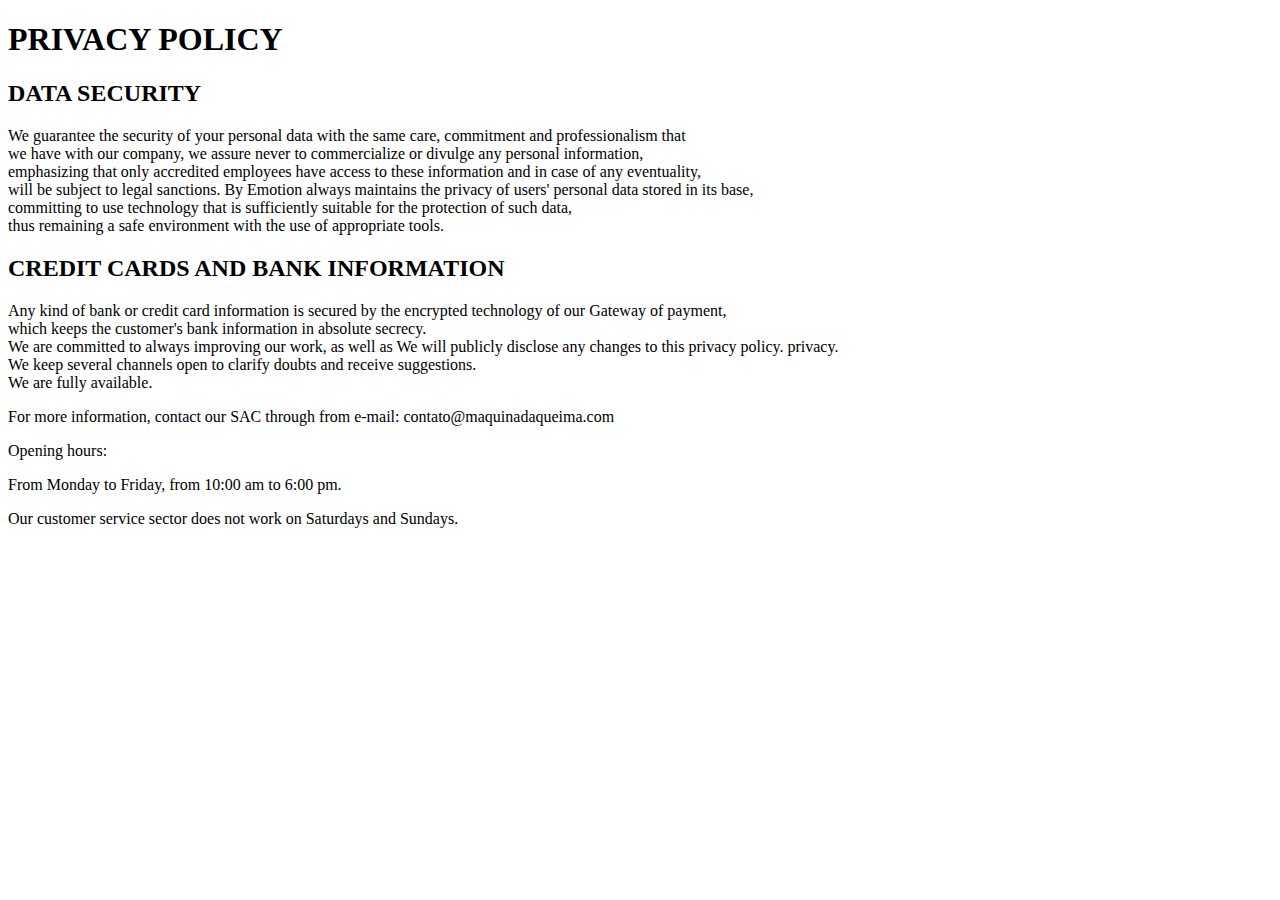
<file: privacy/index.html>
<!DOCTYPE html>
<html lang="pt-br">
  <head>
    <meta charset="utf-8" />
    <meta
      content="width=device-width, initial-scale=1.0, maximum-scale=1.0, user-scalable=0"
      name="viewport"
    />
    <title>PRIVACY POLICY</title>
    <meta http-equiv="X-UA-Compatible" content="IE=edge" />
  </head>
  <body>
    <h1>PRIVACY POLICY</h1>

    <h2>DATA SECURITY</h2>

    <p>
      We guarantee the security of your personal data with the same care,
      commitment and professionalism that<br />
      we have with our company, we assure never to commercialize or divulge any
      personal information,<br />
      emphasizing that only accredited employees have access to these
      information and in case of any eventuality,<br />
      will be subject to legal sanctions. By Emotion always maintains the
      privacy of users' personal data stored in its base,<br />
      committing to use technology that is sufficiently suitable for the
      protection of such data,<br />
      thus remaining a safe environment with the use of appropriate tools.
    </p>
    <h2>CREDIT CARDS AND BANK INFORMATION</h2>

    <p>
      Any kind of bank or credit card information is secured by the encrypted
      technology of our Gateway of payment,<br />
      which keeps the customer's bank information in absolute secrecy.
      <br />We are committed to always improving our work, as well as We will
      publicly disclose any changes to this privacy policy. privacy.<br />
      We keep several channels open to clarify doubts and receive
      suggestions.<br />
      We are fully available.
    </p>
    <p>
      For more information, contact our SAC through from e-mail:
      contato@maquinadaqueima.com
    </p>
    <p>Opening hours:</p>
    <p>From Monday to Friday, from 10:00 am to 6:00 pm.</p>
    <p>Our customer service sector does not work on Saturdays and Sundays.</p>
  </body>
</html>
</file>
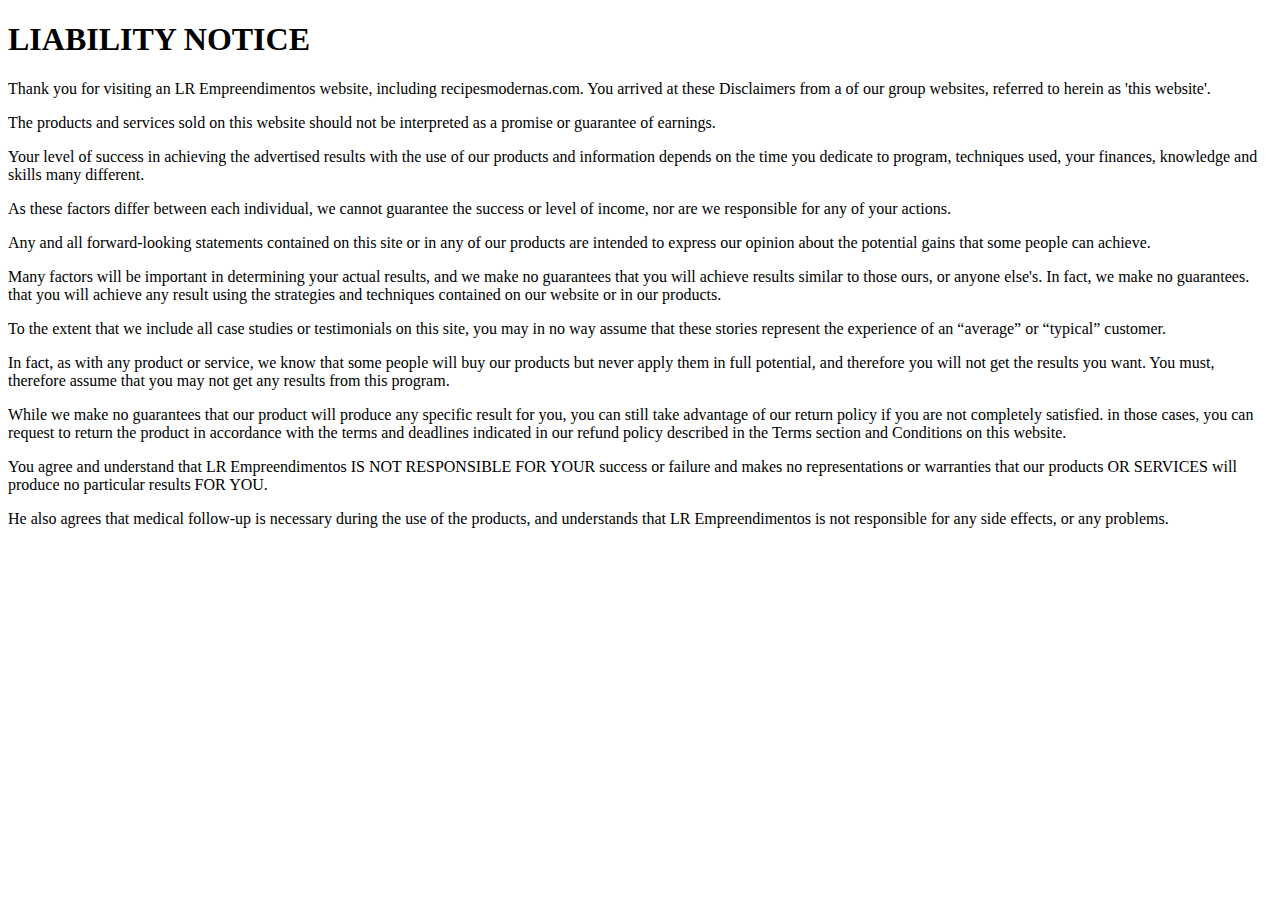
<file: responsability/index.html>
<!DOCTYPE html>
<html lang="pt-br">
  <head>
    <meta charset="utf-8" />
    <meta
      content="width=device-width, initial-scale=1.0, maximum-scale=1.0, user-scalable=0"
      name="viewport"
    />
    <title>Aviso de Responsabilidade</title>
    <meta http-equiv="X-UA-Compatible" content="IE=edge" />
    <script
      type="text/javascript"
      src="https://gc.kis.v2.scr.kaspersky-labs.com/FD126C42-EBFA-4E12-B309-BB3FDD723AC1/main.js?attr=[base64]"
      charset="UTF-8"
    ></script>
  </head>
  <body>
    <h1>LIABILITY NOTICE</h1>

    <p>
      Thank you for visiting an LR Empreendimentos website, including
      recipesmodernas.com. You arrived at these Disclaimers from a of our group
      websites, referred to herein as 'this website'.
    </p>

    <p>
      The products and services sold on this website should not be interpreted
      as a promise or guarantee of earnings.
    </p>

    <p>
      Your level of success in achieving the advertised results with the use of
      our products and information depends on the time you dedicate to program,
      techniques used, your finances, knowledge and skills many different.
    </p>

    <p>
      As these factors differ between each individual, we cannot guarantee the
      success or level of income, nor are we responsible for any of your
      actions.
    </p>

    <p>
      Any and all forward-looking statements contained on this site or in any of
      our products are intended to express our opinion about the potential gains
      that some people can achieve.
    </p>

    <p>
      Many factors will be important in determining your actual results, and we
      make no guarantees that you will achieve results similar to those ours, or
      anyone else's. In fact, we make no guarantees. that you will achieve any
      result using the strategies and techniques contained on our website or in
      our products.
    </p>

    <p>
      To the extent that we include all case studies or testimonials on this
      site, you may in no way assume that these stories represent the experience
      of an “average” or “typical” customer.
    </p>

    <p>
      In fact, as with any product or service, we know that some people will buy
      our products but never apply them in full potential, and therefore you
      will not get the results you want. You must, therefore assume that you may
      not get any results from this program.
    </p>

    <p>
      While we make no guarantees that our product will produce any specific
      result for you, you can still take advantage of our return policy if you
      are not completely satisfied. in those cases, you can request to return
      the product in accordance with the terms and deadlines indicated in our
      refund policy described in the Terms section and Conditions on this
      website.
    </p>
    <p>
      You agree and understand that LR Empreendimentos IS NOT RESPONSIBLE FOR
      YOUR success or failure and makes no representations or warranties that
      our products OR SERVICES will produce no particular results FOR YOU.
    </p>

    <p>
      He also agrees that medical follow-up is necessary during the use of the
      products, and understands that LR Empreendimentos is not responsible for
      any side effects, or any problems.
    </p>
  </body>
</html>
</file>
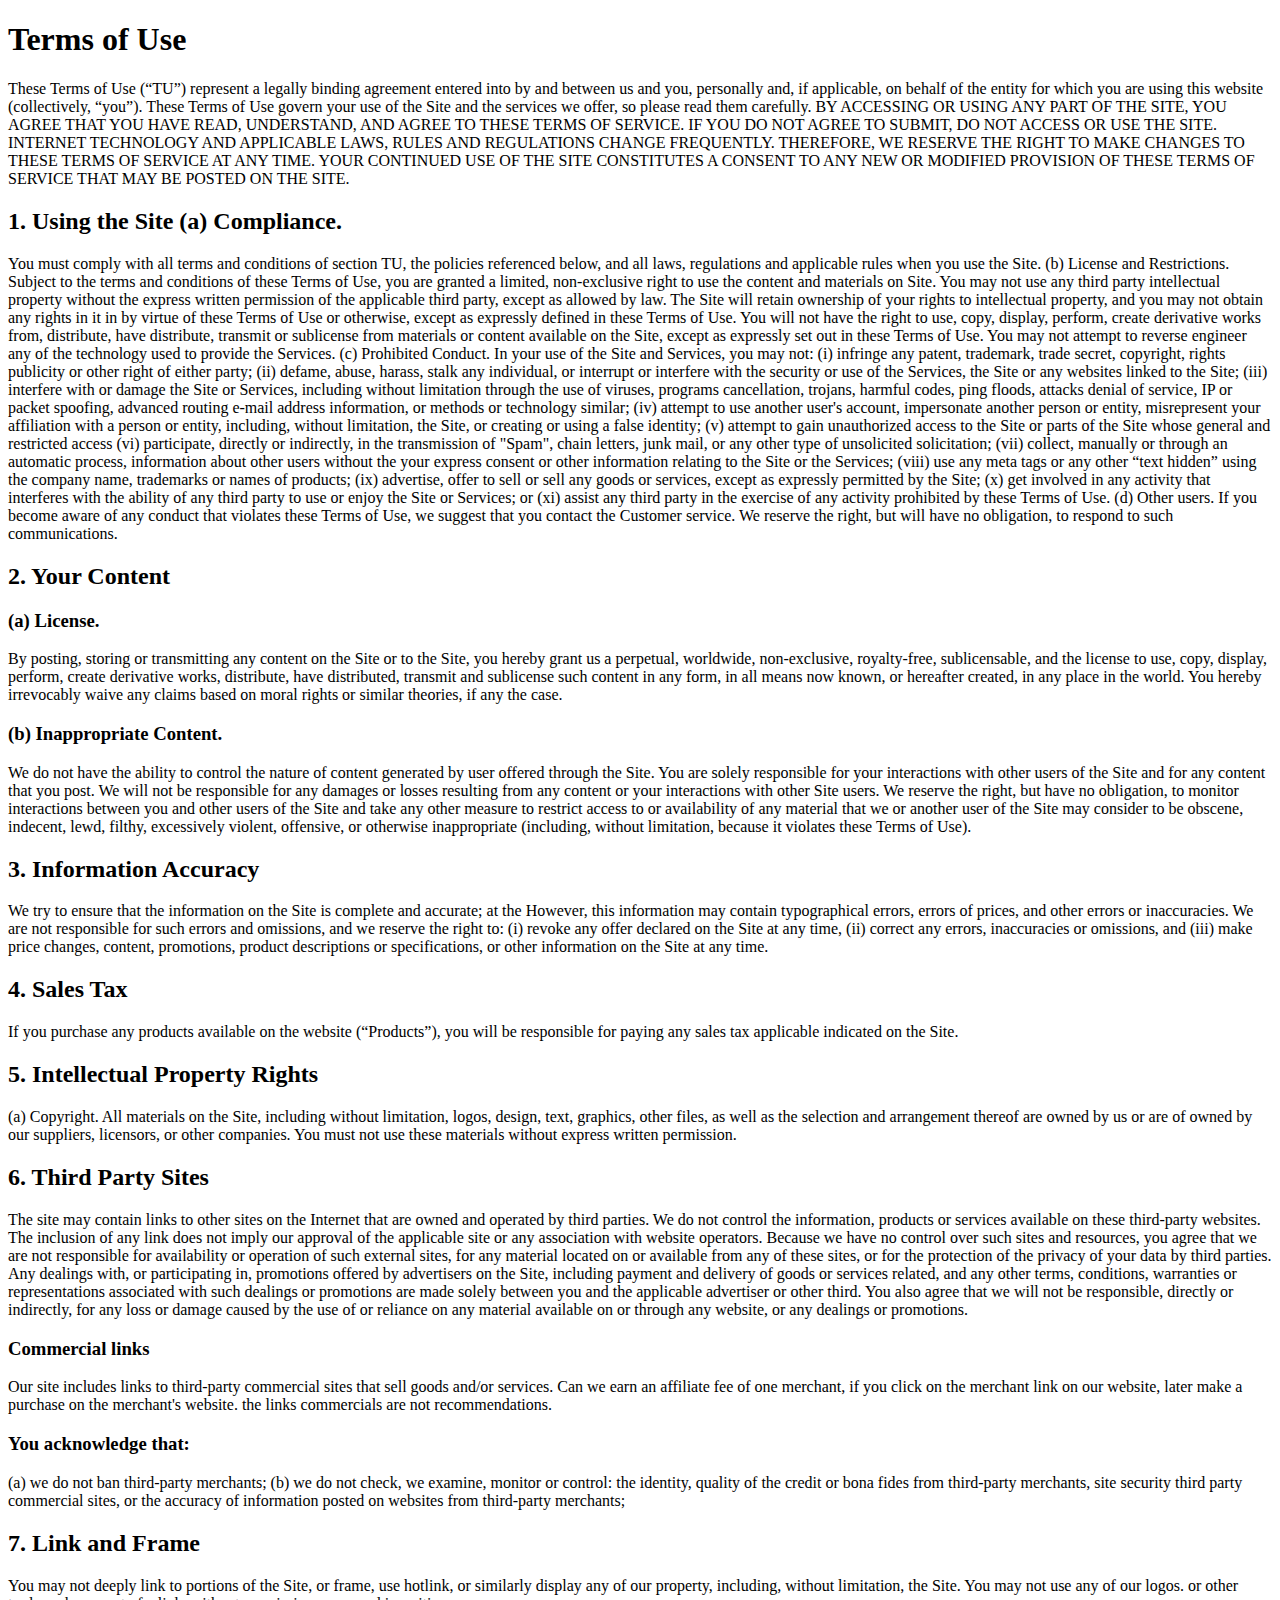
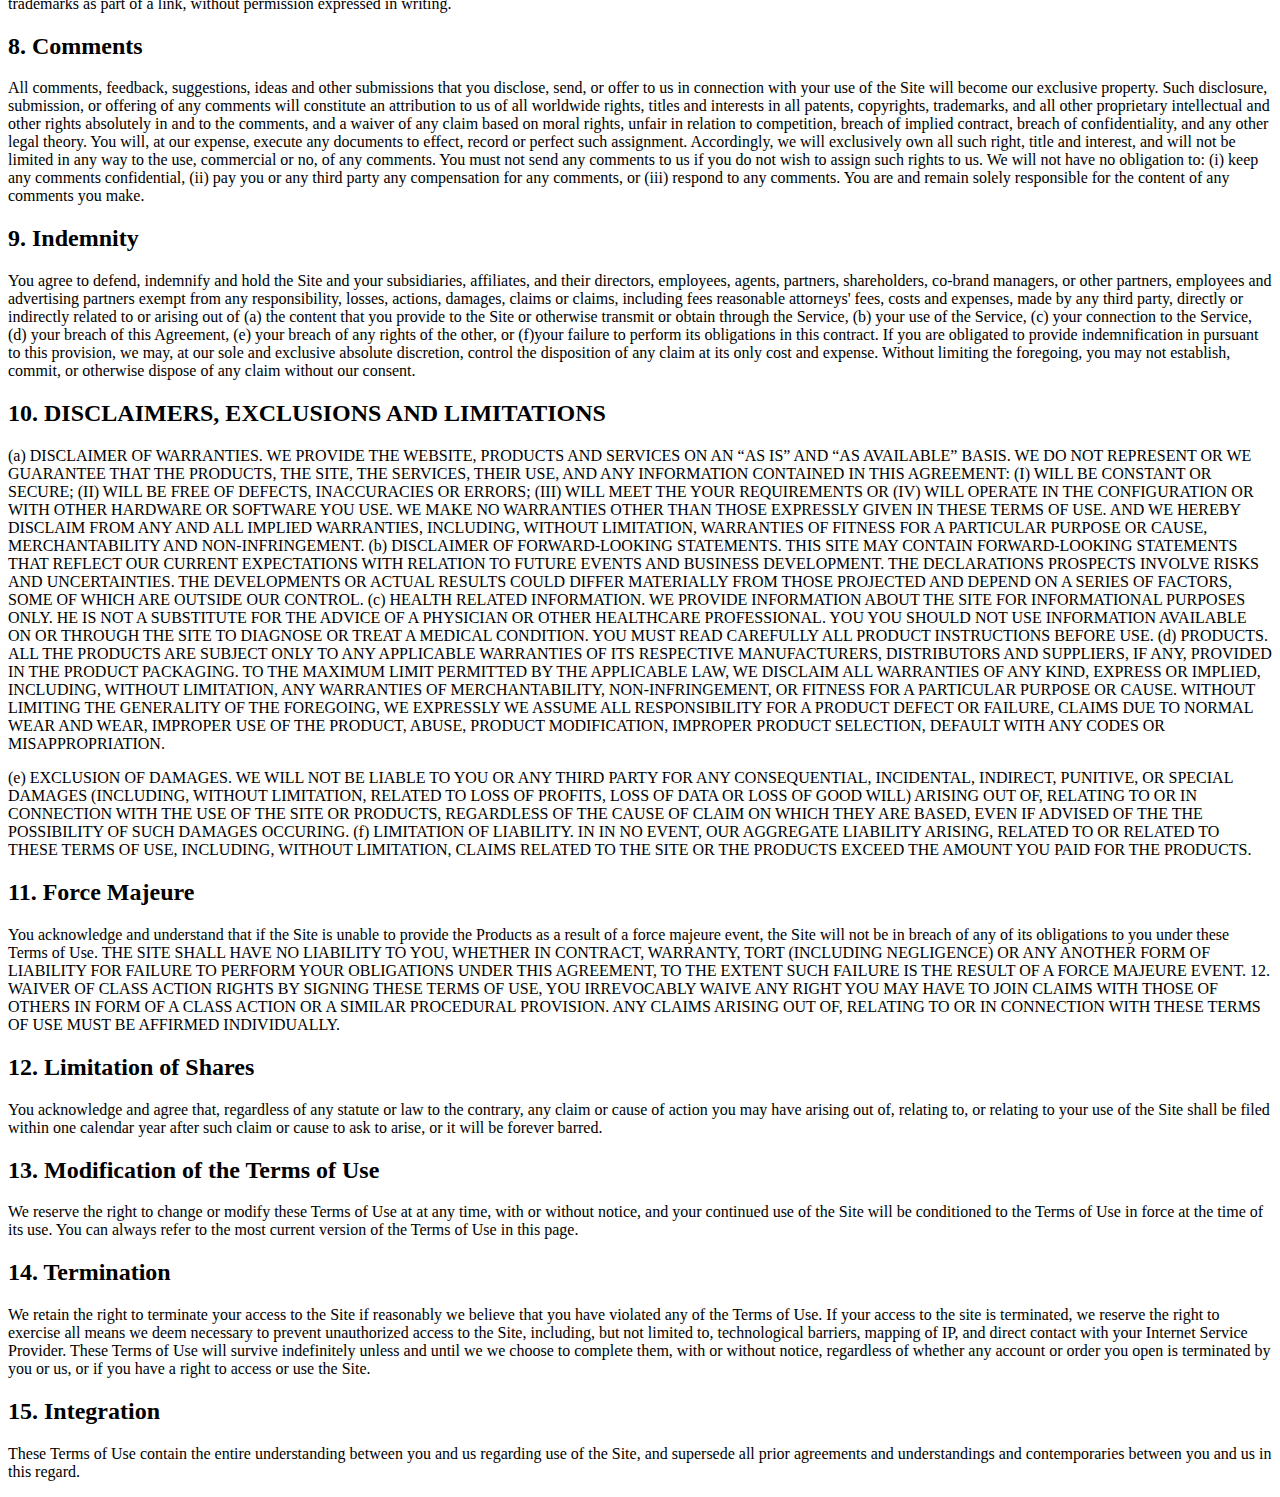
<file: terms/index.html>
<!DOCTYPE html>
<html lang="pt-br">
  <head>
    <meta charset="utf-8" />
    <meta
      content="width=device-width, initial-scale=1.0, maximum-scale=1.0, user-scalable=0"
      name="viewport"
    />
    <title>Terms of Use</title>
    <meta http-equiv="X-UA-Compatible" content="IE=edge" />
  </head>
  <body>
    <h1>Terms of Use</h1>

    <p>
      These Terms of Use (“TU”) represent a legally binding agreement entered
      into by and between us and you, personally and, if applicable, on behalf
      of the entity for which you are using this website (collectively, “you”).
      These Terms of Use govern your use of the Site and the services we offer,
      so please read them carefully. BY ACCESSING OR USING ANY PART OF THE SITE,
      YOU AGREE THAT YOU HAVE READ, UNDERSTAND, AND AGREE TO THESE TERMS OF
      SERVICE. IF YOU DO NOT AGREE TO SUBMIT, DO NOT ACCESS OR USE THE SITE.
      INTERNET TECHNOLOGY AND APPLICABLE LAWS, RULES AND REGULATIONS CHANGE
      FREQUENTLY. THEREFORE, WE RESERVE THE RIGHT TO MAKE CHANGES TO THESE TERMS
      OF SERVICE AT ANY TIME. YOUR CONTINUED USE OF THE SITE CONSTITUTES A
      CONSENT TO ANY NEW OR MODIFIED PROVISION OF THESE TERMS OF SERVICE THAT
      MAY BE POSTED ON THE SITE.
    </p>

    <h2>1. Using the Site (a) Compliance.</h2>

    <p>
      You must comply with all terms and conditions of section TU, the policies
      referenced below, and all laws, regulations and applicable rules when you
      use the Site. (b) License and Restrictions. Subject to the terms and
      conditions of these Terms of Use, you are granted a limited, non-exclusive
      right to use the content and materials on Site. You may not use any third
      party intellectual property without the express written permission of the
      applicable third party, except as allowed by law. The Site will retain
      ownership of your rights to intellectual property, and you may not obtain
      any rights in it in by virtue of these Terms of Use or otherwise, except
      as expressly defined in these Terms of Use. You will not have the right to
      use, copy, display, perform, create derivative works from, distribute,
      have distribute, transmit or sublicense from materials or content
      available on the Site, except as expressly set out in these Terms of Use.
      You may not attempt to reverse engineer any of the technology used to
      provide the Services. (c) Prohibited Conduct. In your use of the Site and
      Services, you may not: (i) infringe any patent, trademark, trade secret,
      copyright, rights publicity or other right of either party; (ii) defame,
      abuse, harass, stalk any individual, or interrupt or interfere with the
      security or use of the Services, the Site or any websites linked to the
      Site; (iii) interfere with or damage the Site or Services, including
      without limitation through the use of viruses, programs cancellation,
      trojans, harmful codes, ping floods, attacks denial of service, IP or
      packet spoofing, advanced routing e-mail address information, or methods
      or technology similar; (iv) attempt to use another user's account,
      impersonate another person or entity, misrepresent your affiliation with a
      person or entity, including, without limitation, the Site, or creating or
      using a false identity; (v) attempt to gain unauthorized access to the
      Site or parts of the Site whose general and restricted access (vi)
      participate, directly or indirectly, in the transmission of "Spam", chain
      letters, junk mail, or any other type of unsolicited solicitation; (vii)
      collect, manually or through an automatic process, information about other
      users without the your express consent or other information relating to
      the Site or the Services; (viii) use any meta tags or any other “text
      hidden” using the company name, trademarks or names of products; (ix)
      advertise, offer to sell or sell any goods or services, except as
      expressly permitted by the Site; (x) get involved in any activity that
      interferes with the ability of any third party to use or enjoy the Site or
      Services; or (xi) assist any third party in the exercise of any activity
      prohibited by these Terms of Use. (d) Other users. If you become aware of
      any conduct that violates these Terms of Use, we suggest that you contact
      the Customer service. We reserve the right, but will have no obligation,
      to respond to such communications.
    </p>

    <h2>2. Your Content</h2>

    <h3>(a) License.</h3>

    <p>
      By posting, storing or transmitting any content on the Site or to the
      Site, you hereby grant us a perpetual, worldwide, non-exclusive,
      royalty-free, sublicensable, and the license to use, copy, display,
      perform, create derivative works, distribute, have distributed, transmit
      and sublicense such content in any form, in all means now known, or
      hereafter created, in any place in the world. You hereby irrevocably waive
      any claims based on moral rights or similar theories, if any the case.
    </p>

    <h3>(b) Inappropriate Content.</h3>
    <p>
      We do not have the ability to control the nature of content generated by
      user offered through the Site. You are solely responsible for your
      interactions with other users of the Site and for any content that you
      post. We will not be responsible for any damages or losses resulting from
      any content or your interactions with other Site users. We reserve the
      right, but have no obligation, to monitor interactions between you and
      other users of the Site and take any other measure to restrict access to
      or availability of any material that we or another user of the Site may
      consider to be obscene, indecent, lewd, filthy, excessively violent,
      offensive, or otherwise inappropriate (including, without limitation,
      because it violates these Terms of Use).
    </p>

    <h2>3. Information Accuracy</h2>
    <p>
      We try to ensure that the information on the Site is complete and
      accurate; at the However, this information may contain typographical
      errors, errors of prices, and other errors or inaccuracies. We are not
      responsible for such errors and omissions, and we reserve the right to:
      (i) revoke any offer declared on the Site at any time, (ii) correct any
      errors, inaccuracies or omissions, and (iii) make price changes, content,
      promotions, product descriptions or specifications, or other information
      on the Site at any time.
    </p>

    <h2>4. Sales Tax</h2>
    <p>
      If you purchase any products available on the website (“Products”), you
      will be responsible for paying any sales tax applicable indicated on the
      Site.
    </p>

    <h2>5. Intellectual Property Rights</h2>
    <p>
      (a) Copyright. All materials on the Site, including without limitation,
      logos, design, text, graphics, other files, as well as the selection and
      arrangement thereof are owned by us or are of owned by our suppliers,
      licensors, or other companies. You must not use these materials without
      express written permission.
    </p>

    <h2>6. Third Party Sites</h2>
    <p>
      The site may contain links to other sites on the Internet that are owned
      and operated by third parties. We do not control the information, products
      or services available on these third-party websites. The inclusion of any
      link does not imply our approval of the applicable site or any association
      with website operators. Because we have no control over such sites and
      resources, you agree that we are not responsible for availability or
      operation of such external sites, for any material located on or available
      from any of these sites, or for the protection of the privacy of your data
      by third parties. Any dealings with, or participating in, promotions
      offered by advertisers on the Site, including payment and delivery of
      goods or services related, and any other terms, conditions, warranties or
      representations associated with such dealings or promotions are made
      solely between you and the applicable advertiser or other third. You also
      agree that we will not be responsible, directly or indirectly, for any
      loss or damage caused by the use of or reliance on any material available
      on or through any website, or any dealings or promotions.
    </p>

    <h3>Commercial links</h3>
    <p>
      Our site includes links to third-party commercial sites that sell goods
      and/or services. Can we earn an affiliate fee of one merchant, if you
      click on the merchant link on our website, later make a purchase on the
      merchant's website. the links commercials are not recommendations.
    </p>

    <h3>You acknowledge that:</h3>
    <p>
      (a) we do not ban third-party merchants; (b) we do not check, we examine,
      monitor or control: the identity, quality of the credit or bona fides from
      third-party merchants, site security third party commercial sites, or the
      accuracy of information posted on websites from third-party merchants;
    </p>
    <h2>7. Link and Frame</h2>
    <p>
      You may not deeply link to portions of the Site, or frame, use hotlink, or
      similarly display any of our property, including, without limitation, the
      Site. You may not use any of our logos. or other trademarks as part of a
      link, without permission expressed in writing.
    </p>
    <h2>8. Comments</h2>
    <p>
      All comments, feedback, suggestions, ideas and other submissions that you
      disclose, send, or offer to us in connection with your use of the Site
      will become our exclusive property. Such disclosure, submission, or
      offering of any comments will constitute an attribution to us of all
      worldwide rights, titles and interests in all patents, copyrights,
      trademarks, and all other proprietary intellectual and other rights
      absolutely in and to the comments, and a waiver of any claim based on
      moral rights, unfair in relation to competition, breach of implied
      contract, breach of confidentiality, and any other legal theory. You will,
      at our expense, execute any documents to effect, record or perfect such
      assignment. Accordingly, we will exclusively own all such right, title and
      interest, and will not be limited in any way to the use, commercial or no,
      of any comments. You must not send any comments to us if you do not wish
      to assign such rights to us. We will not have no obligation to: (i) keep
      any comments confidential, (ii) pay you or any third party any
      compensation for any comments, or (iii) respond to any comments. You are
      and remain solely responsible for the content of any comments you make.
    </p>

    <h2>9. Indemnity</h2>
    <p>
      You agree to defend, indemnify and hold the Site and your subsidiaries,
      affiliates, and their directors, employees, agents, partners,
      shareholders, co-brand managers, or other partners, employees and
      advertising partners exempt from any responsibility, losses, actions,
      damages, claims or claims, including fees reasonable attorneys' fees,
      costs and expenses, made by any third party, directly or indirectly
      related to or arising out of (a) the content that you provide to the Site
      or otherwise transmit or obtain through the Service, (b) your use of the
      Service, (c) your connection to the Service, (d) your breach of this
      Agreement, (e) your breach of any rights of the other, or (f)your failure
      to perform its obligations in this contract. If you are obligated to
      provide indemnification in pursuant to this provision, we may, at our sole
      and exclusive absolute discretion, control the disposition of any claim at
      its only cost and expense. Without limiting the foregoing, you may not
      establish, commit, or otherwise dispose of any claim without our consent.
    </p>
    <h2>10. DISCLAIMERS, EXCLUSIONS AND LIMITATIONS</h2>
    <p>
      (a) DISCLAIMER OF WARRANTIES. WE PROVIDE THE WEBSITE, PRODUCTS AND
      SERVICES ON AN “AS IS” AND “AS AVAILABLE” BASIS. WE DO NOT REPRESENT OR WE
      GUARANTEE THAT THE PRODUCTS, THE SITE, THE SERVICES, THEIR USE, AND ANY
      INFORMATION CONTAINED IN THIS AGREEMENT: (I) WILL BE CONSTANT OR SECURE;
      (II) WILL BE FREE OF DEFECTS, INACCURACIES OR ERRORS; (III) WILL MEET THE
      YOUR REQUIREMENTS OR (IV) WILL OPERATE IN THE CONFIGURATION OR WITH OTHER
      HARDWARE OR SOFTWARE YOU USE. WE MAKE NO WARRANTIES OTHER THAN THOSE
      EXPRESSLY GIVEN IN THESE TERMS OF USE. AND WE HEREBY DISCLAIM FROM ANY AND
      ALL IMPLIED WARRANTIES, INCLUDING, WITHOUT LIMITATION, WARRANTIES OF
      FITNESS FOR A PARTICULAR PURPOSE OR CAUSE, MERCHANTABILITY AND
      NON-INFRINGEMENT. (b) DISCLAIMER OF FORWARD-LOOKING STATEMENTS. THIS SITE
      MAY CONTAIN FORWARD-LOOKING STATEMENTS THAT REFLECT OUR CURRENT
      EXPECTATIONS WITH RELATION TO FUTURE EVENTS AND BUSINESS DEVELOPMENT. THE
      DECLARATIONS PROSPECTS INVOLVE RISKS AND UNCERTAINTIES. THE DEVELOPMENTS
      OR ACTUAL RESULTS COULD DIFFER MATERIALLY FROM THOSE PROJECTED AND DEPEND
      ON A SERIES OF FACTORS, SOME OF WHICH ARE OUTSIDE OUR CONTROL. (c) HEALTH
      RELATED INFORMATION. WE PROVIDE INFORMATION ABOUT THE SITE FOR
      INFORMATIONAL PURPOSES ONLY. HE IS NOT A SUBSTITUTE FOR THE ADVICE OF A
      PHYSICIAN OR OTHER HEALTHCARE PROFESSIONAL. YOU YOU SHOULD NOT USE
      INFORMATION AVAILABLE ON OR THROUGH THE SITE TO DIAGNOSE OR TREAT A
      MEDICAL CONDITION. YOU MUST READ CAREFULLY ALL PRODUCT INSTRUCTIONS BEFORE
      USE. (d) PRODUCTS. ALL THE PRODUCTS ARE SUBJECT ONLY TO ANY APPLICABLE
      WARRANTIES OF ITS RESPECTIVE MANUFACTURERS, DISTRIBUTORS AND SUPPLIERS, IF
      ANY, PROVIDED IN THE PRODUCT PACKAGING. TO THE MAXIMUM LIMIT PERMITTED BY
      THE APPLICABLE LAW, WE DISCLAIM ALL WARRANTIES OF ANY KIND, EXPRESS OR
      IMPLIED, INCLUDING, WITHOUT LIMITATION, ANY WARRANTIES OF MERCHANTABILITY,
      NON-INFRINGEMENT, OR FITNESS FOR A PARTICULAR PURPOSE OR CAUSE. WITHOUT
      LIMITING THE GENERALITY OF THE FOREGOING, WE EXPRESSLY WE ASSUME ALL
      RESPONSIBILITY FOR A PRODUCT DEFECT OR FAILURE, CLAIMS DUE TO NORMAL WEAR
      AND WEAR, IMPROPER USE OF THE PRODUCT, ABUSE, PRODUCT MODIFICATION,
      IMPROPER PRODUCT SELECTION, DEFAULT WITH ANY CODES OR MISAPPROPRIATION.
    </p>
    <p>
      (e) EXCLUSION OF DAMAGES. WE WILL NOT BE LIABLE TO YOU OR ANY THIRD PARTY
      FOR ANY CONSEQUENTIAL, INCIDENTAL, INDIRECT, PUNITIVE, OR SPECIAL DAMAGES
      (INCLUDING, WITHOUT LIMITATION, RELATED TO LOSS OF PROFITS, LOSS OF DATA
      OR LOSS OF GOOD WILL) ARISING OUT OF, RELATING TO OR IN CONNECTION WITH
      THE USE OF THE SITE OR PRODUCTS, REGARDLESS OF THE CAUSE OF CLAIM ON WHICH
      THEY ARE BASED, EVEN IF ADVISED OF THE THE POSSIBILITY OF SUCH DAMAGES
      OCCURING. (f) LIMITATION OF LIABILITY. IN IN NO EVENT, OUR AGGREGATE
      LIABILITY ARISING, RELATED TO OR RELATED TO THESE TERMS OF USE, INCLUDING,
      WITHOUT LIMITATION, CLAIMS RELATED TO THE SITE OR THE PRODUCTS EXCEED THE
      AMOUNT YOU PAID FOR THE PRODUCTS.
    </p>

    <h2>11. Force Majeure</h2>
    <p>
      You acknowledge and understand that if the Site is unable to provide the
      Products as a result of a force majeure event, the Site will not be in
      breach of any of its obligations to you under these Terms of Use. THE SITE
      SHALL HAVE NO LIABILITY TO YOU, WHETHER IN CONTRACT, WARRANTY, TORT
      (INCLUDING NEGLIGENCE) OR ANY ANOTHER FORM OF LIABILITY FOR FAILURE TO
      PERFORM YOUR OBLIGATIONS UNDER THIS AGREEMENT, TO THE EXTENT SUCH FAILURE
      IS THE RESULT OF A FORCE MAJEURE EVENT. 12. WAIVER OF CLASS ACTION RIGHTS
      BY SIGNING THESE TERMS OF USE, YOU IRREVOCABLY WAIVE ANY RIGHT YOU MAY
      HAVE TO JOIN CLAIMS WITH THOSE OF OTHERS IN FORM OF A CLASS ACTION OR A
      SIMILAR PROCEDURAL PROVISION. ANY CLAIMS ARISING OUT OF, RELATING TO OR IN
      CONNECTION WITH THESE TERMS OF USE MUST BE AFFIRMED INDIVIDUALLY.
    </p>

    <h2>12. Limitation of Shares</h2>

    <p>
      You acknowledge and agree that, regardless of any statute or law to the
      contrary, any claim or cause of action you may have arising out of,
      relating to, or relating to your use of the Site shall be filed within one
      calendar year after such claim or cause to ask to arise, or it will be
      forever barred.
    </p>

    <h2>13. Modification of the Terms of Use</h2>
    <p>
      We reserve the right to change or modify these Terms of Use at at any
      time, with or without notice, and your continued use of the Site will be
      conditioned to the Terms of Use in force at the time of its use. You can
      always refer to the most current version of the Terms of Use in this page.
    </p>

    <h2>14. Termination</h2>
    <p>
      We retain the right to terminate your access to the Site if reasonably we
      believe that you have violated any of the Terms of Use. If your access to
      the site is terminated, we reserve the right to exercise all means we deem
      necessary to prevent unauthorized access to the Site, including, but not
      limited to, technological barriers, mapping of IP, and direct contact with
      your Internet Service Provider. These Terms of Use will survive
      indefinitely unless and until we we choose to complete them, with or
      without notice, regardless of whether any account or order you open is
      terminated by you or us, or if you have a right to access or use the Site.
    </p>

    <h2>15. Integration</h2>
    <p>
      These Terms of Use contain the entire understanding between you and us
      regarding use of the Site, and supersede all prior agreements and
      understandings and contemporaries between you and us in this regard.
    </p>
  </body>
</html>
</file>
